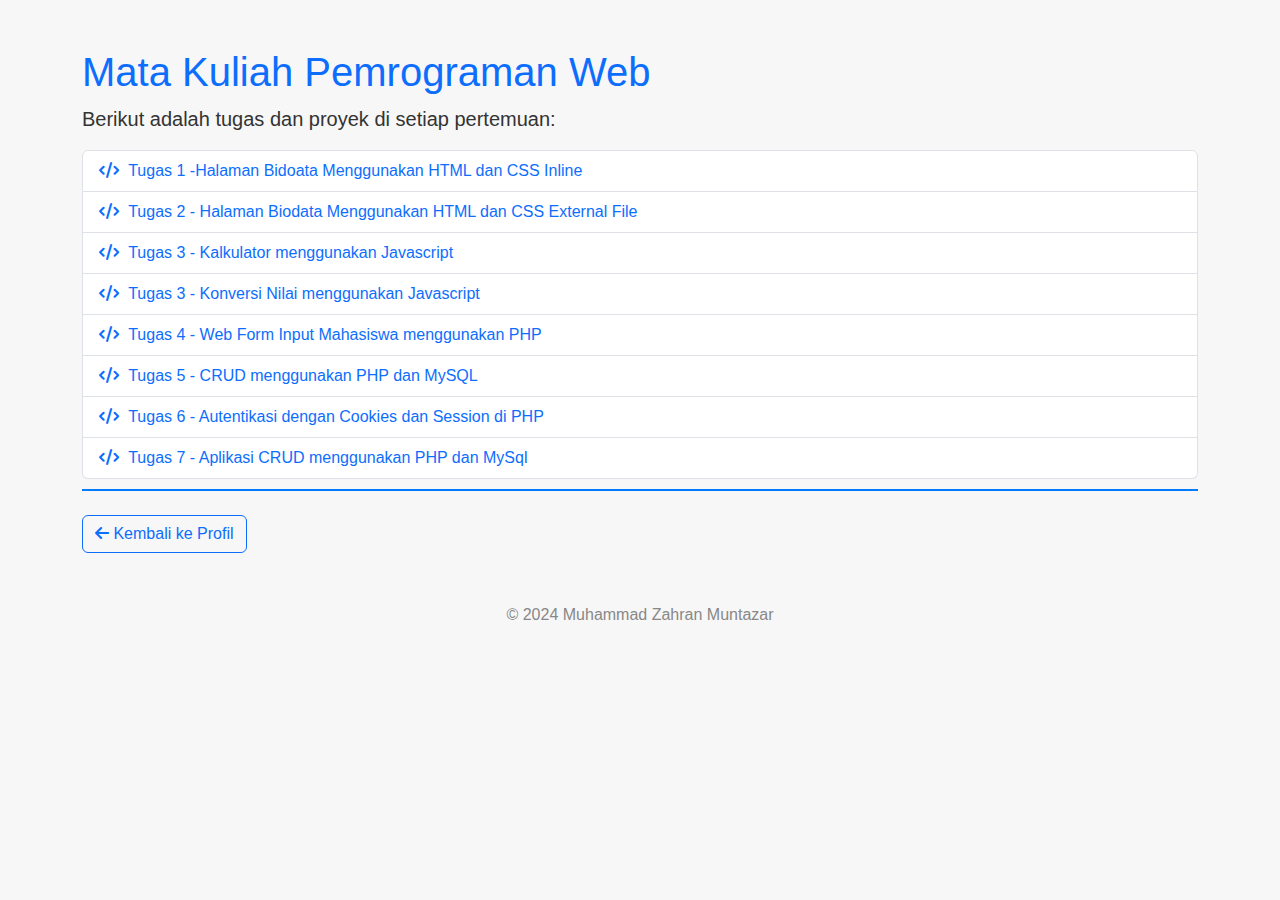
<file: pemrograman-web/index.html>
<!DOCTYPE html>
<html lang="id">
<head>
    <meta charset="UTF-8">
    <meta name="viewport" content="width=device-width, initial-scale=1.0">
    <title>Mata Kuliah - Pemrograman Web</title>
    <link href="https://cdn.jsdelivr.net/npm/bootstrap@5.3.0-alpha3/dist/css/bootstrap.min.css" rel="stylesheet">
    <link href="https://cdnjs.cloudflare.com/ajax/libs/font-awesome/6.0.0-beta3/css/all.min.css" rel="stylesheet">
    <style>
        body {
            font-family: 'Arial', sans-serif;
            background-color: #f7f7f7;
            color: #333;
        }
        .section-title {
            margin-top: 40px;
            border-bottom: 2px solid #007bff;
            padding-bottom: 10px;
        }
        .list-group-item {
            transition: background-color 0.2s;
        }
        .list-group-item:hover {
            background-color: #f1f1f1;
        }
        .btn-outline-primary {
            transition: background-color 0.3s, transform 0.3s;
        }
        .btn-outline-primary:hover {
            transform: translateY(-5px);
        }
        .icon {
            margin-right: 5px;
        }
        footer {
            margin-top: 50px;
            text-align: center;
            color: #888;
        }
    </style>
</head>
<body>

<div class="container mt-5">    

    <!-- Mata Kuliah -->
    <div class="section-title">
        <h1 class="text-primary">Mata Kuliah Pemrograman Web</h1>
        <p class="lead">Berikut adalah tugas dan proyek di setiap pertemuan:</p>
        <ul class="list-group">
            <li class="list-group-item">
                <a href="https://kurtz17.github.io/pemrograman-web/Tugas/Tugas1/index.html" class="text-decoration-none">
                    <i class="fas fa-code icon"></i> Tugas 1 -Halaman Bidoata Menggunakan HTML dan CSS Inline
                </a>
            </li>
            <li class="list-group-item">
                <a href="https://kurtz17.github.io/pemrograman-web/Tugas/Tugas2/index.html" class="text-decoration-none">
                    <i class="fas fa-code icon"></i> Tugas 2 - Halaman Biodata Menggunakan HTML dan CSS External File 
                </a>
            </li>
            <li class="list-group-item">
                <a href="https://kurtz17.github.io/pemrograman-web/Tugas/Tugas3/kalkulator.html" class="text-decoration-none">
                    <i class="fas fa-code icon"></i> Tugas 3 - Kalkulator menggunakan Javascript
                 </a>                 
            </li>
            <li class="list-group-item">
                <a href="https://kurtz17.github.io/pemrograman-web/Tugas/Tugas3/konversi-nilai.html" class="text-decoration-none">
                    <i class="fas fa-code icon"></i> Tugas 3 - Konversi Nilai menggunakan Javascript 
                </a>
            <li class="list-group-item">
                <a href="https://github.com/Kurtz17/kurtz17.github.io/tree/main/pemrograman-web/Tugas/Tugas4" class="text-decoration-none">
                    <i class="fas fa-code icon"></i> Tugas 4 - Web Form Input Mahasiswa menggunakan PHP
                </a>
            </li>
            <li class="list-group-item">
                <a href="https://github.com/Kurtz17/kurtz17.github.io/tree/main/pemrograman-web/Tugas/Tugas5" class="text-decoration-none">
                    <i class="fas fa-code icon"></i> Tugas 5 - CRUD menggunakan PHP dan MySQL
                </a>
            </li>
            <li class="list-group-item">
                <a href="https://github.com/Kurtz17/kurtz17.github.io/tree/main/pemrograman-web/Tugas/Tugas6" class="text-decoration-none">
                    <i class="fas fa-code icon"></i> Tugas 6 - Autentikasi dengan Cookies dan Session di PHP
                </a>
            </li>
            <li class="list-group-item">
                <a href="https://github.com/Kurtz17/kurtz17.github.io/tree/main/pemrograman-web/Tugas/Tugas7" class="text-decoration-none">
                    <i class="fas fa-code icon"></i> Tugas 7 - Aplikasi CRUD menggunakan PHP dan MySql
                </a>
            </li>
        </ul>
    </div>

    <!-- Link Back to Main Page -->
    <div class="mt-4">
        <a href="https://kurtz17.github.io/" class="btn btn-outline-primary">
            <i class="fas fa-arrow-left"></i> Kembali ke Profil
        </a>
    </div>
</div>

<!-- Footer -->
<footer>
    <p>&copy; 2024 Muhammad Zahran Muntazar</p>
</footer>

<script src="https://cdn.jsdelivr.net/npm/bootstrap@5.3.0-alpha3/dist/js/bootstrap.bundle.min.js"></script>
</body>
</html>
</file>
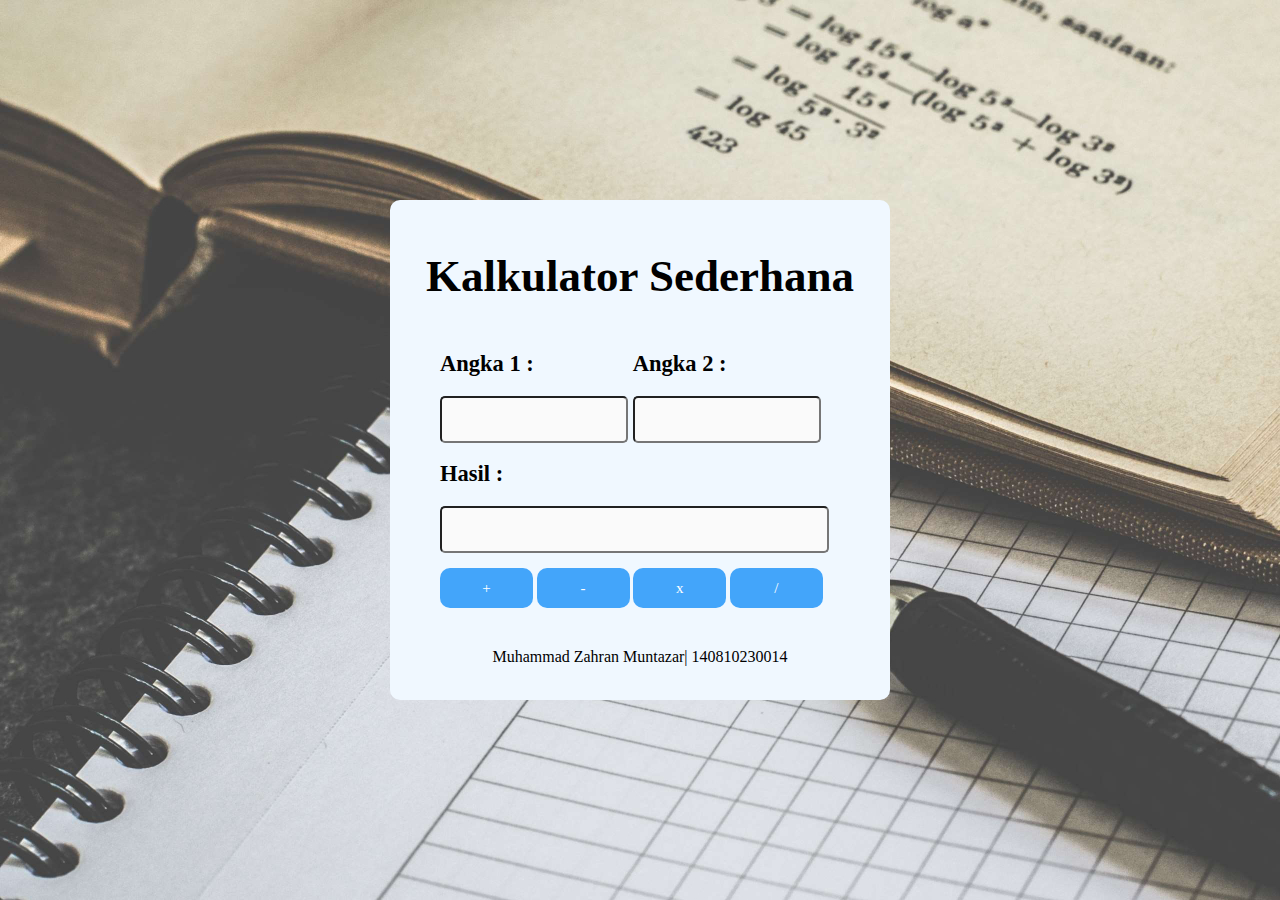
<file: Tugas 3/kalkulator.html>
<!DOCTYPE html>
<html lang="en">
<head>
    <meta charset="UTF-8">
    <meta http-equiv="X-UA-Compatible" content="IE=edge">
    <meta name="viewport" content="width=device-width, initial-scale=1.0">
    <link rel="stylesheet" href="styles-kalkulator.css">
    <title>Tugas 3-2</title>
</head>
<body>
    <div class="main">
        <h1>Kalkulator Sederhana</h1>

        <form method="POST" name="kalkulator">
            <div class="half">
                <h2>Angka 1 :</h2>
            </div>
            <div class="half">
                <h2>Angka 2 :</h2>
            </div>
            <div class="half"><input type="number" id="angka1" class="inputAngka" name="angka1"></div>
            <div class="half"><input type="number" id="angka2" class="inputAngka" name="angka2"></div>

            <h2>Hasil : </h2>
            <input type="text" class="hasil" name="hasil" id="hasil"><br>

            <div class="submitt">
                <input type="button" value="+" class="submitButton" onclick="hitung(1)">
                <input type="button" value="-" class="submitButton" onclick="hitung(2)">
                <input type="button" value="x" class="submitButton" onclick="hitung(3)">
                <input type="button" value="/" class="submitButton" onclick="hitung(4)">
            </div>
        </form>

        <div class="credit">
            Muhammad Zahran Muntazar| 140810230014
        </div>
    </div>
    <script src="kalkulator.js"></script>
</body>
</html>
</file>
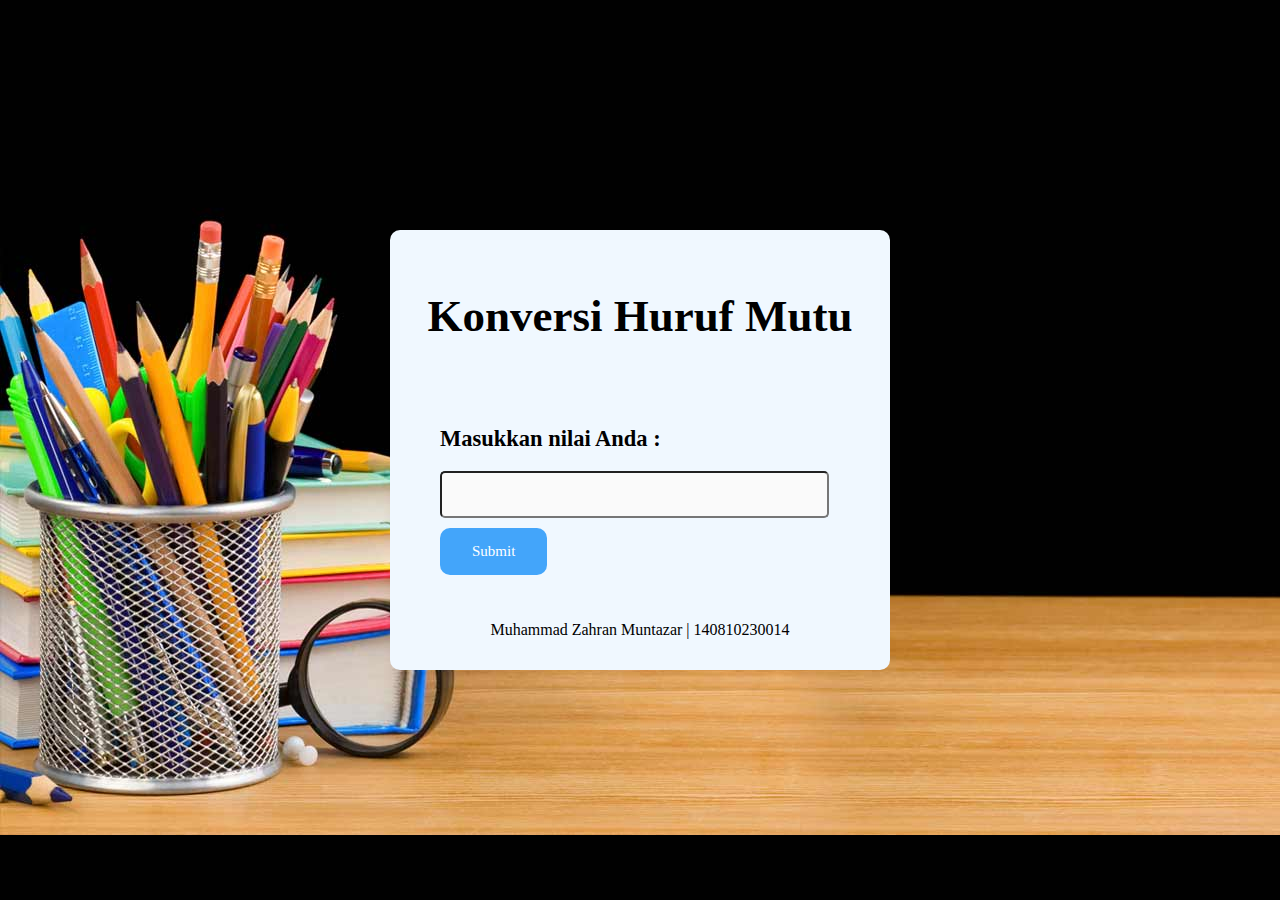
<file: Tugas 3/konversi-nilai.html>
<!DOCTYPE html>
<html lang="en">
<head>
    <meta charset="UTF-8">
    <meta http-equiv="X-UA-Compatible" content="IE=edge">
    <meta name="viewport" content="width=device-width, initial-scale=1.0">
    <link rel="stylesheet" href="styles-konversi.css">
    <title>Tugas 3-1</title>
</head>
<body>
    <div class="main">
        <h1>Konversi Huruf Mutu</h1>

        <form method="POST" name="mutu">
            <h2>Masukkan nilai Anda : </h2>
            <input type="text" class="inputBox" name="inputNilai"><br>
            <div class="submitt">
                <input type="button" value="Submit" class="submitButton" onclick="konversi()">
            </div>
            
            <div id="hasilKonversi" class="hasilKonversi"></div>
        </form>

        <div class="credit">
           Muhammad Zahran Muntazar | 140810230014
        </div>
    </div>
    <script src="konversi-nilai.js"></script>
</body>
</html>
</file>
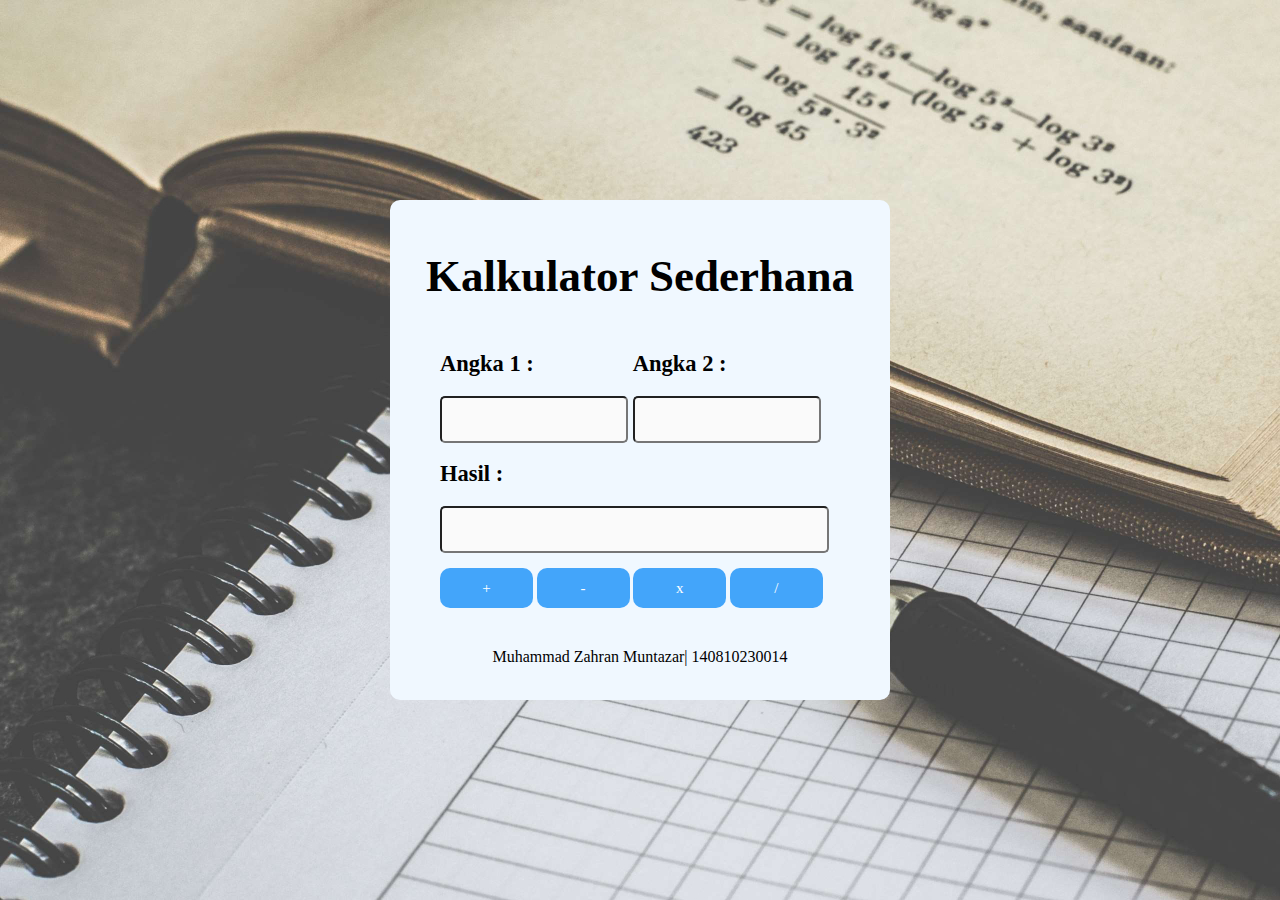
<file: pemrograman-web/Tugas/Tugas 3/kalkulator.html>
<!DOCTYPE html>
<html lang="en">
<head>
    <meta charset="UTF-8">
    <meta http-equiv="X-UA-Compatible" content="IE=edge">
    <meta name="viewport" content="width=device-width, initial-scale=1.0">
    <link rel="stylesheet" href="styles-kalkulator.css">
    <title>Tugas 3-2</title>
</head>
<body>
    <div class="main">
        <h1>Kalkulator Sederhana</h1>

        <form method="POST" name="kalkulator">
            <div class="half">
                <h2>Angka 1 :</h2>
            </div>
            <div class="half">
                <h2>Angka 2 :</h2>
            </div>
            <div class="half"><input type="number" id="angka1" class="inputAngka" name="angka1"></div>
            <div class="half"><input type="number" id="angka2" class="inputAngka" name="angka2"></div>

            <h2>Hasil : </h2>
            <input type="text" class="hasil" name="hasil" id="hasil"><br>

            <div class="submitt">
                <input type="button" value="+" class="submitButton" onclick="hitung(1)">
                <input type="button" value="-" class="submitButton" onclick="hitung(2)">
                <input type="button" value="x" class="submitButton" onclick="hitung(3)">
                <input type="button" value="/" class="submitButton" onclick="hitung(4)">
            </div>
        </form>

        <div class="credit">
            Muhammad Zahran Muntazar| 140810230014
        </div>
    </div>
    <script src="kalkulator.js"></script>
</body>
</html>
</file>
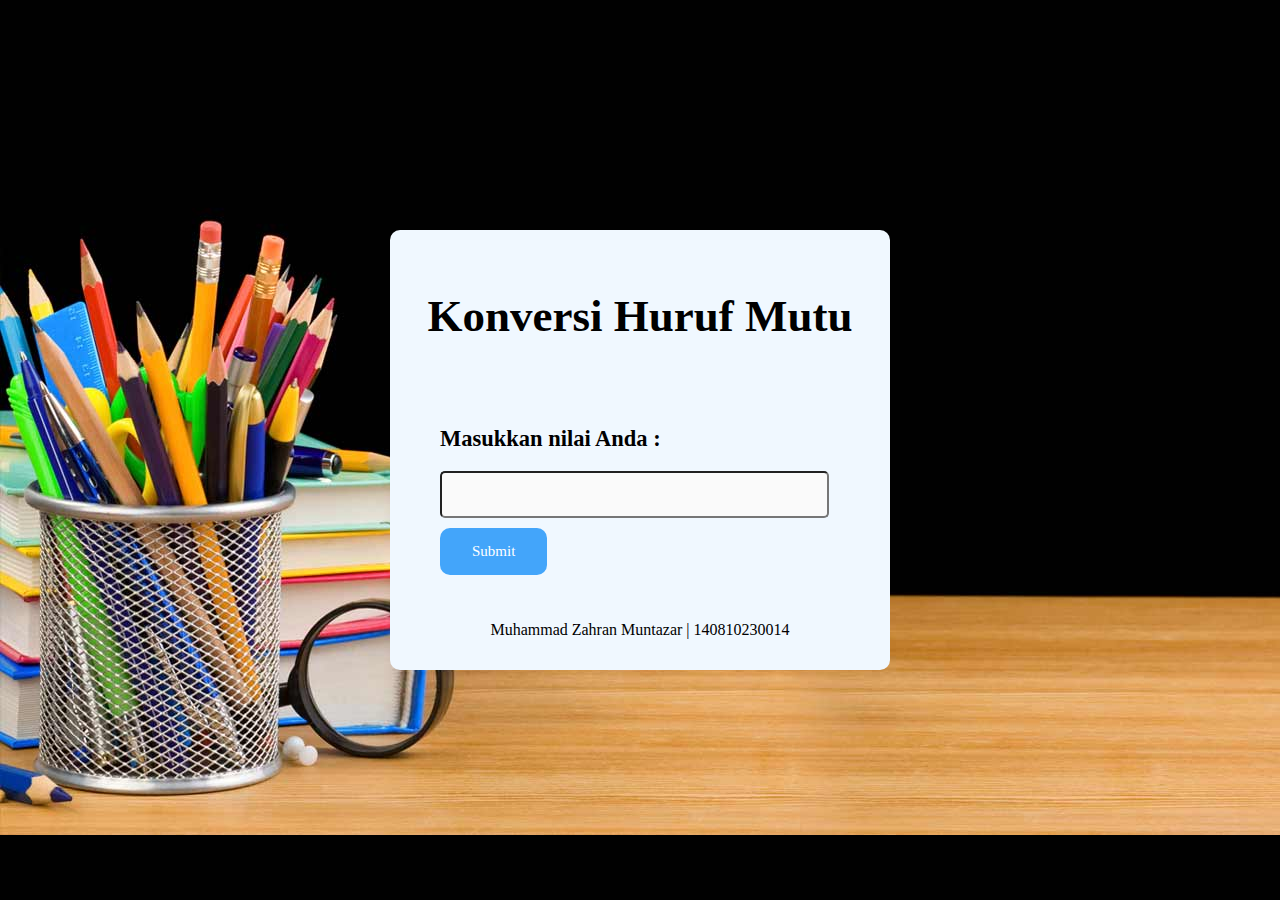
<file: pemrograman-web/Tugas/Tugas 3/konversi-nilai.html>
<!DOCTYPE html>
<html lang="en">
<head>
    <meta charset="UTF-8">
    <meta http-equiv="X-UA-Compatible" content="IE=edge">
    <meta name="viewport" content="width=device-width, initial-scale=1.0">
    <link rel="stylesheet" href="styles-konversi.css">
    <title>Tugas 3-1</title>
</head>
<body>
    <div class="main">
        <h1>Konversi Huruf Mutu</h1>

        <form method="POST" name="mutu">
            <h2>Masukkan nilai Anda : </h2>
            <input type="text" class="inputBox" name="inputNilai"><br>
            <div class="submitt">
                <input type="button" value="Submit" class="submitButton" onclick="konversi()">
            </div>
            
            <div id="hasilKonversi" class="hasilKonversi"></div>
        </form>

        <div class="credit">
           Muhammad Zahran Muntazar | 140810230014
        </div>
    </div>
    <script src="konversi-nilai.js"></script>
</body>
</html>
</file>
<file: Tugas 3/styles-kalkulator.css>
body {
    font-family: "Comic Neue", "Roboto", "Calibri", "sans-serif";
    background-image: url(math_bg.jpg);
}

.main {
    width: 500px;
    height: 500px;
    background-color: aliceblue;
    position: absolute;
    top: 50%;
    left: 50%;
    -ms-transform: translate(-50%, -50%);
    transform: translate(-50%, -50%);
    border-radius: 10px;
}

h1 {
    padding-top: 20px;
    font-size: 45px;
    text-align: center;
}

form {
    padding-top: 0px;
    padding-left: 50px;
    font-size: 15px;
}

.submitt {
    padding-top: 15px;
    width: 86%;
}

.submitButton {
    width: 24%;
    background-color: rgb(67, 165, 250);
    border: none;
    color: white;
    padding: 3% 5%;
    border-radius: 10px;
    font-family: "Comic Neue", "Roboto", "Calibri", "sans-serif";
    font-size: 15px;
}

.half {
    display: inline-block;
    width: 42%;
}

.hasil {
    width: 81%;
    padding: 10px;
    border-radius: 5px;
    background-color: rgb(250, 250, 250);
    font-family: "Comic Neue", "Roboto", "Calibri", "sans-serif";
    font-size: 20px;
}

.inputAngka {
    width: 87%;
    padding: 10px;
    border-radius: 5px;
    background-color: rgb(250, 250, 250);
    font-family: "Comic Neue", "Roboto", "Calibri", "sans-serif";
    font-size: 20px;
}

.credit {
    width: 500px;
    text-align: center;
    position: absolute;
    bottom: 5%;
    left: 50%;
    -ms-transform: translate(-50%, -50%);
    transform: translate(-50%, -50%);
}
</file>
<file: Tugas 3/styles-konversi.css>
body {
    font-family: "Comic Neue", "Roboto", "Calibri", "sans-serif";
    background-image: url(grade_bg.jpg);
}

.main {
    width: 500px;
    height: 440px;
    background-color: aliceblue;
    position: absolute;
    top: 50%;
    left: 50%;
    -ms-transform: translate(-50%, -50%);
    transform: translate(-50%, -50%);
    border-radius: 10px;
}

h1 {
    padding-top: 30px;
    font-size: 45px;
    text-align: center;
}

form {
    padding-top: 35px;
    padding-left: 50px;
    font-size: 15px;
}

.submitt {
    padding-top: 10px;
    display: inline-block;
}

.submitButton {
    background-color: rgb(67, 165, 250);
    border: none;
    color: white;
    padding: 15px 32px;
    border-radius: 10px;
    font-family: "Comic Neue", "Roboto", "Calibri", "sans-serif";
    font-size: 15px;
}

.inputBox {
    width: 81%;
    padding: 10px;
    border-radius: 5px;
    background-color: rgb(250, 250, 250);
    font-family: "Comic Neue", "Roboto", "Calibri", "sans-serif";
    font-size: 20px;
}

.credit {
    width: 500px;
    text-align: center;
    position: absolute;
    bottom: 5%;
    left: 50%;
    -ms-transform: translate(-50%, -50%);
    transform: translate(-50%, -50%);
}

.hasilKonversi {
    display: inline;
    padding-left: 15px;
    font-size: 15px;
    color: rgb(243, 0, 0);
}
</file>
<file: pemrograman-web/Tugas/Tugas 3/styles-kalkulator.css>
body {
    font-family: "Comic Neue", "Roboto", "Calibri", "sans-serif";
    background-image: url(math_bg.jpg);
}

.main {
    width: 500px;
    height: 500px;
    background-color: aliceblue;
    position: absolute;
    top: 50%;
    left: 50%;
    -ms-transform: translate(-50%, -50%);
    transform: translate(-50%, -50%);
    border-radius: 10px;
}

h1 {
    padding-top: 20px;
    font-size: 45px;
    text-align: center;
}

form {
    padding-top: 0px;
    padding-left: 50px;
    font-size: 15px;
}

.submitt {
    padding-top: 15px;
    width: 86%;
}

.submitButton {
    width: 24%;
    background-color: rgb(67, 165, 250);
    border: none;
    color: white;
    padding: 3% 5%;
    border-radius: 10px;
    font-family: "Comic Neue", "Roboto", "Calibri", "sans-serif";
    font-size: 15px;
}

.half {
    display: inline-block;
    width: 42%;
}

.hasil {
    width: 81%;
    padding: 10px;
    border-radius: 5px;
    background-color: rgb(250, 250, 250);
    font-family: "Comic Neue", "Roboto", "Calibri", "sans-serif";
    font-size: 20px;
}

.inputAngka {
    width: 87%;
    padding: 10px;
    border-radius: 5px;
    background-color: rgb(250, 250, 250);
    font-family: "Comic Neue", "Roboto", "Calibri", "sans-serif";
    font-size: 20px;
}

.credit {
    width: 500px;
    text-align: center;
    position: absolute;
    bottom: 5%;
    left: 50%;
    -ms-transform: translate(-50%, -50%);
    transform: translate(-50%, -50%);
}
</file>
<file: pemrograman-web/Tugas/Tugas 3/styles-konversi.css>
body {
    font-family: "Comic Neue", "Roboto", "Calibri", "sans-serif";
    background-image: url(grade_bg.jpg);
}

.main {
    width: 500px;
    height: 440px;
    background-color: aliceblue;
    position: absolute;
    top: 50%;
    left: 50%;
    -ms-transform: translate(-50%, -50%);
    transform: translate(-50%, -50%);
    border-radius: 10px;
}

h1 {
    padding-top: 30px;
    font-size: 45px;
    text-align: center;
}

form {
    padding-top: 35px;
    padding-left: 50px;
    font-size: 15px;
}

.submitt {
    padding-top: 10px;
    display: inline-block;
}

.submitButton {
    background-color: rgb(67, 165, 250);
    border: none;
    color: white;
    padding: 15px 32px;
    border-radius: 10px;
    font-family: "Comic Neue", "Roboto", "Calibri", "sans-serif";
    font-size: 15px;
}

.inputBox {
    width: 81%;
    padding: 10px;
    border-radius: 5px;
    background-color: rgb(250, 250, 250);
    font-family: "Comic Neue", "Roboto", "Calibri", "sans-serif";
    font-size: 20px;
}

.credit {
    width: 500px;
    text-align: center;
    position: absolute;
    bottom: 5%;
    left: 50%;
    -ms-transform: translate(-50%, -50%);
    transform: translate(-50%, -50%);
}

.hasilKonversi {
    display: inline;
    padding-left: 15px;
    font-size: 15px;
    color: rgb(243, 0, 0);
}
</file>
